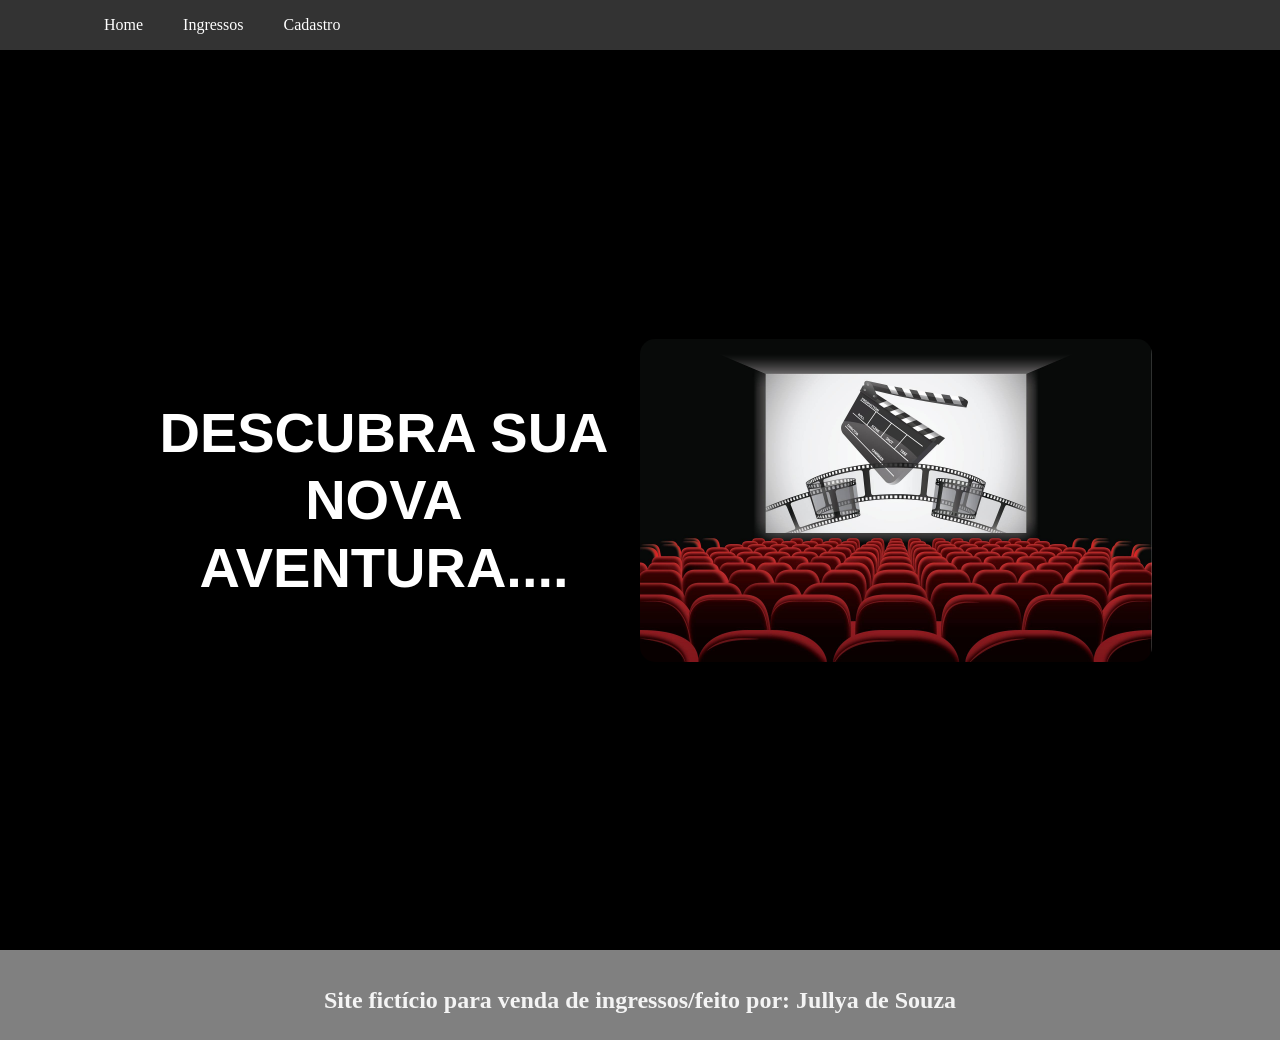
<file: index.html>
<!DOCTYPE html>
<html lang="en">
<head>
    <meta charset="UTF-8">
    <meta name="viewport" content="width=device-width, initial-scale=1.0">
    <title>Início</title>
    <link rel="stylesheet" href="style.css">
</head>
<body>
    <header>
        <nav class="navbar">
        <ul class="nav-links">
            <li><a href="index.html">Home</a></li>
            <li><a href="tickets.html">Ingressos</a></li>
            <li><a href="login.html">Cadastro</a></li>
        </ul>
        <div class="menu-toggle">
            <span class="bar"></span>
            <span class="bar"></span>
            <span class="bar"></span>
        </div>
    </nav>
    </header>
    <section class="hero-container">
        <div class="hero-content">
            <h1 class="hero-title">DESCUBRA SUA NOVA AVENTURA....</h1>
        </div>
        <div class="hero-image">
            <img src="image/cinema.jpg" alt="Cena de Cinema">
    </div>
    </section>
    <footer>
        <h2>Site fictício para venda de ingressos/feito por: Jullya de Souza<span id="year"></span></h2>
    </footer>
</body>
</html>
</file>
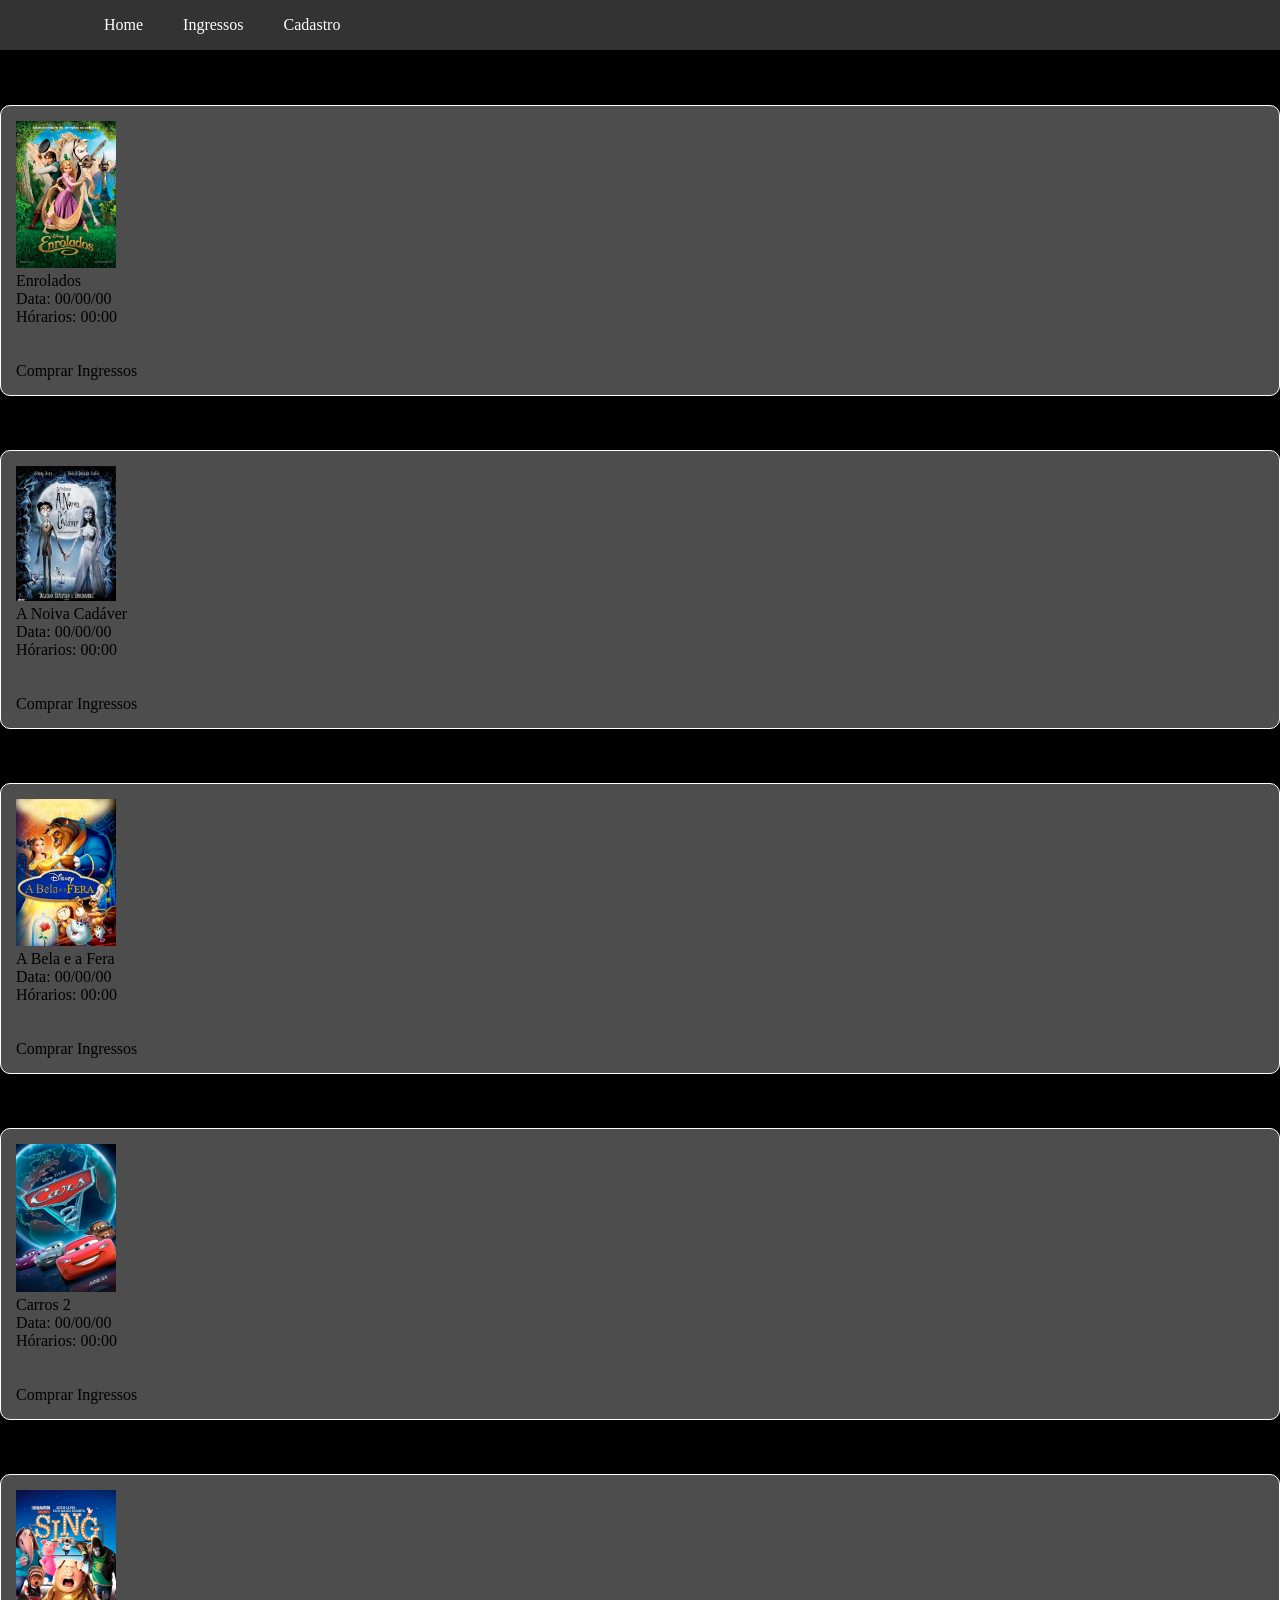
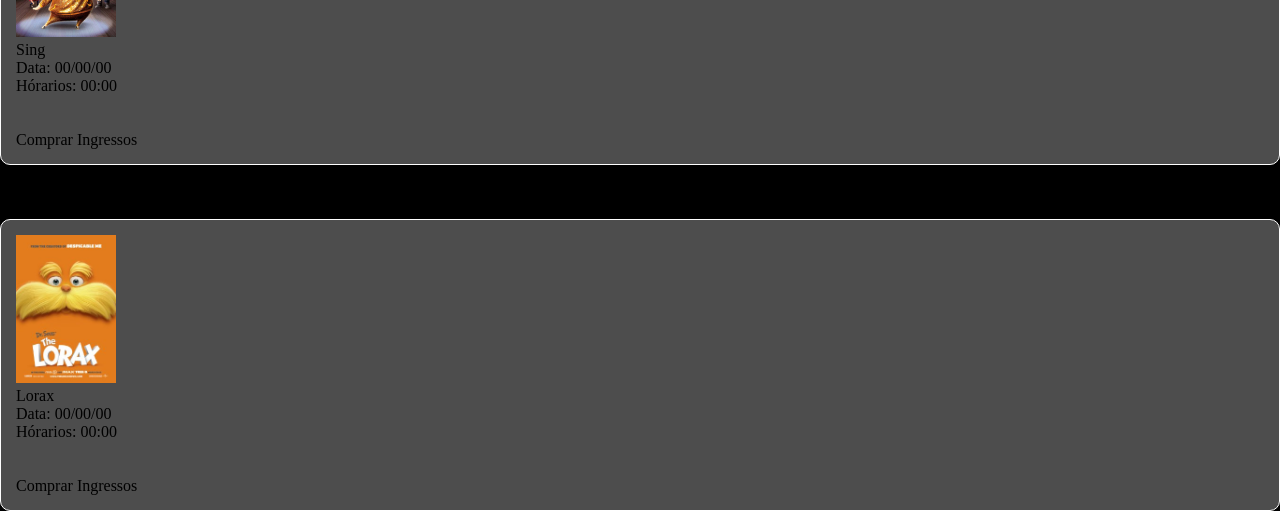
<file: tickets.html>
<!DOCTYPE html>
<html lang="en">
<head>
    <meta charset="UTF-8">
    <meta name="viewport" content="width=device-width, initial-scale=1.0">
    <title>Ingressos</title>
     <link rel="stylesheet" href="style.css">
</head>
<body>
       <nav class="navbar">
        <ul class="nav-links">
            <li><a href="index.html">Home</a></li>
            <li><a href="tickets.html">Ingressos</a></li>
            <li><a href="login.html" target="_blank">Cadastro</a></li>
        </ul>
        <div class="menu-toggle">
            <span class="bar"></span>
            <span class="bar"></span>
            <span class="bar"></span>
        </div>
    </nav>
     <h1>INGRESSOS</h1><br>
    <div class="filme">
        <img src="image/Enrolados.jpg">   
        &nbsp;<br>
        Enrolados <br>
        Data: 00/00/00 <br>
        Hórarios: 00:00 <br><br><br>
        <a href="login.html">Comprar Ingressos</a>
    </div><br><br><br>
    <div class="filme">
        <img src="image/corpsebride.jpg">   
        &nbsp;<br>
        A Noiva Cadáver <br>
        Data: 00/00/00 <br>
        Hórarios: 00:00 <br><br><br>
        <a href="login.html">Comprar Ingressos</a>
    </div><br><br><br>
     <div class="filme">
        <img src="image/beauty&beast.jpg">   
        &nbsp;<br>
        A Bela e a Fera <br>
        Data: 00/00/00 <br>
        Hórarios: 00:00 <br><br><br>
        <a href="login.html">Comprar Ingressos</a>
    </div><br><br><br>
     <div class="filme">
        <img src="image/Cars2.jpg">   
        &nbsp;<br>
        Carros 2 <br>
        Data: 00/00/00 <br>
        Hórarios: 00:00 <br><br><br>
        <a href="login.html">Comprar Ingressos</a>
    </div><br><br><br>
     <div class="filme">
        <img src="image/sing.jpg">   
        &nbsp;<br>
        Sing <br>
        Data: 00/00/00 <br>
        Hórarios: 00:00 <br><br><br>
        <a href="login.html">Comprar Ingressos</a>
    </div><br><br><br>
     <div class="filme">
        <img src="image/Lorax.jpg">   
        &nbsp;<br>
        Lorax <br>
        Data: 00/00/00 <br>
        Hórarios: 00:00 <br><br><br>
        <a href="login.html">Comprar Ingressos</a>
    </div>
</body>
</html>
</file>
<file: style.css>
* {
    padding: 0;
    margin: 0;
    box-sizing: border-box;
    text-decoration: none;
    color: inherit;
}
body {
   background-color: black;
}

.navbar {
    display: flex;
    justify-content: space-between;
    align-items: center;
    background-color: #333;
    padding: 1rem 5%;
    color: white;
}

.nav-links {
    display: flex;
    list-style: none;
}

.nav-links li {
    margin-left: 40px;
}

.nav-links a {
    color: white;
    text-decoration: none;
    font-size: 1rem;
    transition: color 0.3s ease;
}

.nav-links a:hover {
    color: #A5030E;
}

@media (max-width: 768px) {
    .nav-links {
        display: none; 
    }
    
    .menu-toggle {
        cursor: pointer;
    }

    .bar {
        display: block;
        width: 25px;
        height: 3px;
        margin: 5px auto;
        background-color: white;
    }
}

.hero-container {
    display: flex;
    align-items: center;      
    justify-content: space-around; 
    padding: 50px 10%;       
    background-color: #000;  
    min-height: 80vh;        
    flex-wrap: wrap;        
}


.hero-content {
    flex: 1;               
    min-width: 300px;        
    text-align: center;
}

.hero-title {
    color: #fff;
    font-family: 'Bebas Neue', sans-serif; 
    font-size: 3.5rem;
    line-height: 1.2;
    text-transform: uppercase;
}


.hero-image {
    flex: 1;
    min-width: 300px;
    display: flex;
    justify-content: center;
}

.hero-image img {
    max-width: 100%;         /* Garante que a imagem não transborde */
    height: auto;
    border-radius: 15px;    
}

@media (max-width: 768px) {
    .hero-title {
        font-size: 2.5rem;   
        margin-bottom: 20px;
    }
    
    .hero-container {
        padding: 20px;       
    }
}
section {
    width: 100dvw;
    height: 100dvh;
    padding: 2rem;
    background-color: black;
}

h2 {
    color: #f4f4f4;
    padding: 20px;
    margin-top: 10px;
}
.filme {
    background-color: rgba(255, 255, 255, 0.3);
    font-weight: lighter;
    border: 1px solid white;
    border-radius: 10px;
    padding: 15px;
    width:100%;
    box-shadow: 15px 30px 20px rgba(0, 0, 0, 0.5);
    transition: transform 0.3s ease;
}
.filme:hover {
    background-color: rgba(255, 255, 255, 0.5);
    border: 1px solid white;
    border-radius: 10px;
    transform: scale(1.02)
}
.filme img {
    width: 100px;
}
.meu-formulario {
  max-width: 400px;
  margin: 20px auto;
  padding: 20px;
  border: 1px solid #ddd;
  border-radius: 10px; 
  font-family: sans-serif;
}

.campo {
  margin-bottom: 15px;
}

.campo label {
  display: block;
  margin-bottom: 5px;
  font-weight: bold;
}

.campo input {
  width: 100%;
  padding: 8px;
  border: 1px solid #ccc;
  border-radius: 5px;
  box-sizing: border-box; 
}

.botoes {
  display: flex;
  justify-content: space-between;
  margin-top: 20px;
}

button {
  padding: 10px 20px;
  border: none;
  border-radius: 5px;
  cursor: pointer;
  font-weight: bold;
}

.btn-limpar {
  background-color: #f44336;
  color: white;
}

.btn-enviar {
  background-color: #4CAF50;
  color: white;
}

button:hover {
  opacity: 0.8;
}
footer {
    width: 100dvw;
    height: 10dvh;
    display: flex;
    flex-direction: column;
    align-items: center;
    justify-content: center;
    background-color: grey;
}
</file>
